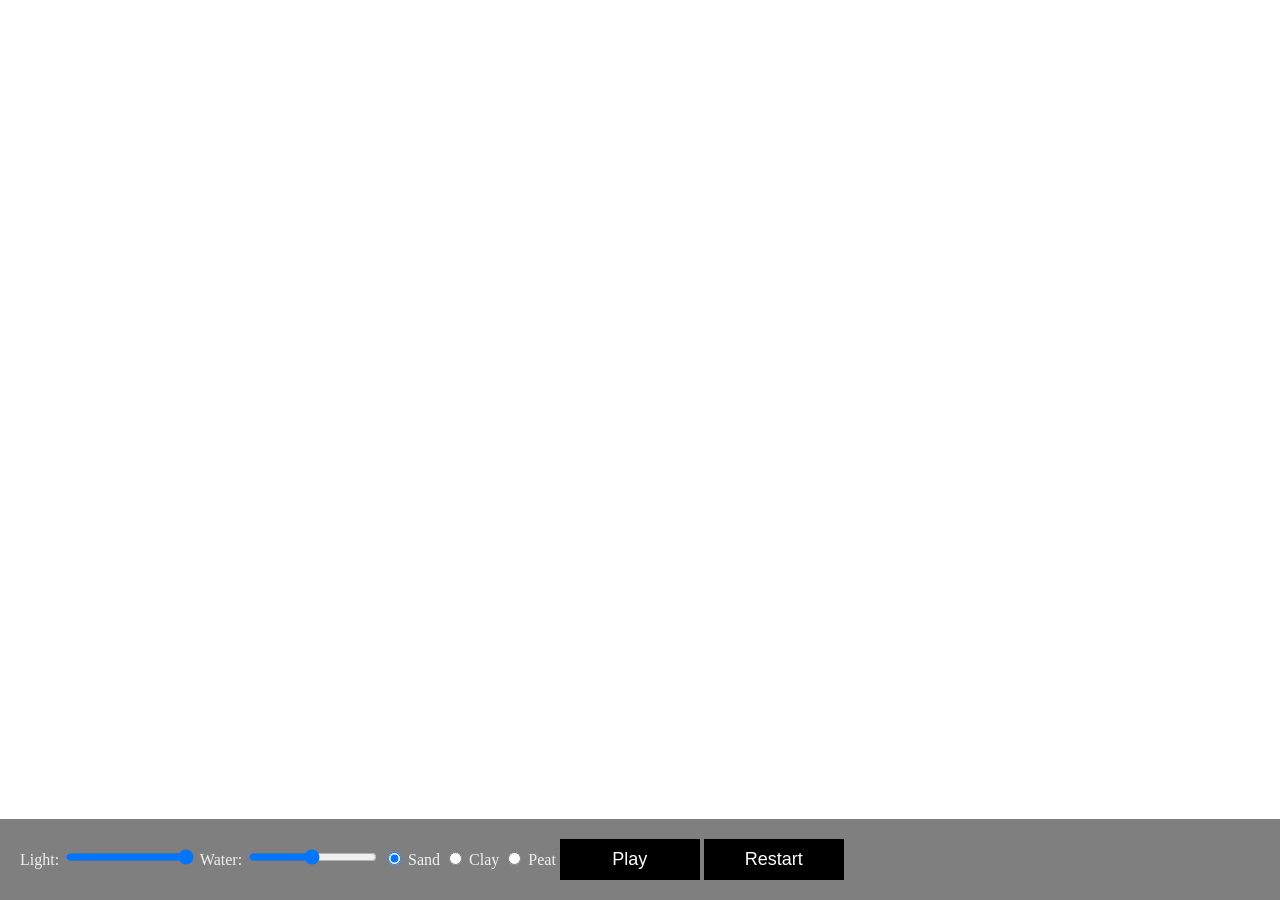
<file: index.html>
<!doctype html>
<html lang="en-us">
<head>
	<meta charset="utf-8">
	<meta name="viewport" content="width=device-width, initial-scale=1, user-scalable=0">
	<link rel="stylesheet" href="styles/styles.css">
</head>
<div id="waitForManagedDebugger" style="display:none">
   <h1 style="text-align:center;">
     <div id="waitForManagedDebuggerMessage"></div>
     <button onclick="doneWaitingForDebugger()">Continue</button>
   </h1>
</div>
<body style="margin:0px; border:none; overflow:hidden; display:block;">
	<div id="error_log"></div>

	<div class="content">
		<label for="lightSlider">Light:</label>
		<input id="lightSlider" oninput="updateSimulationParameters()" type="range" min="1" max="100" value="100">

		<label for="waterSlider">Water:</label>
		<input id="waterSlider" oninput="updateSimulationParameters()" type="range" min="1" max="100" value="50">
		
		<input type="radio" id="Sand" name="groundType" value="1" onclick="updateSimulationParameters()" checked>
  	<label for="sand">Sand</label>
  	<input type="radio" id="Clay" name="groundType" value="2" onclick="updateSimulationParameters()">
  	<label for="clay">Clay</label>
  	<input type="radio" id="Peat" name="groundType" value="3" onclick="updateSimulationParameters()">
  	<label for="peat">Peat</label>		

  	<button id="playButton" onclick="playSimulation(1.0)" class="menuButton">Play</button>
		<button id="restartButton" onclick="restartSimulation(0.0)" class="menuButton">Restart</button>
	</div>
  
	<canvas id="UT_CANVAS" tabindex="1" style='display:block; touch-action:none;'></canvas>

	<script src="scripts/ui.js"></script>

<script>
  var Module = {
};


// The action to perform when a fatal error occurs that cannot be recovered from. Override this function
// in your own shell file to take a different action. Default behavior is to show a red error ribbon
// at the top of the page.
function fatal(msg) {
	// Emscripten runtime throws a string "unwind" to unwind out from a nested Wasm callstack to yield execution back to the browser
	if (msg.indexOf("unwind") != -1)
		return;
	fatal.count = (fatal.count|0)+1;
	if (fatal.count < 20) { // Cap the number of errors that are printed to prevent an infinite cascade if there is an error each frame.
		document.querySelector('#error_log').innerHTML += "<div style='background-color:red; border: 2px solid yellow; padding: 5px; font-weight: bold; font-size: 2em '>" + msg + '</div>';
	}
}

// The action to perform when a runtime browser warning occurs. Override this function in your own shell file
// to customize the behavior. Default behavior is to show a yellow warning ribbon at the top of the page
// that disappears after a while.
function warn(msg) {
	warn.count = (warn.count|0)+1;
	if (warn.count < 3) { // Cap the number of simultaneous warnings.
		var div = document.createElement('div');
		div.innerHTML = "<div style='background-color:yellow; border: 2px solid black; padding: 5px; font-weight: bold; font-size: 2em;'>" + msg + ' <span style="cursor: pointer">[X]</span></div>';
		function removeWarning() { if (div.parentNode) div.parentNode.removeChild(div); }
		document.querySelector('#error_log').appendChild(div);
		div.querySelector('span').onclick = removeWarning;
		setTimeout(removeWarning, 20000);
	}
}

// By default, uncaught global errors are routed to fatal error handler. Override these in your own
// shell file to take a different action.
window.onerror = function(message, source, lineno, colno) {
	var msg = source;
	if (lineno) msg += ':' + lineno;
	if (colno) msg += ':' + colno;
	msg += (msg ? ':':'') + message;
	fatal(msg);
}

function doneWaitingForDebugger() {
  document.getElementById("waitForManagedDebugger").style.display = "none";
}

// Register a callback function that will be called when the given event occurs.
// The input system will invoke callbacks for the input events like keydown, keyup.
var TinyEventManager = {
	listeners: {},

	addEventListener: function(type, callback) {
		this.listeners[type] = this.listeners[type] || [];
		if (this.listeners[type].indexOf(callback) == -1) {
			this.listeners[type].push(callback);
		}
	},

	removeEventListener: function(type, callback) {
		if (this.listeners[type]) {
			var index = this.listeners[type].indexOf(callback);
			if (index != -1) {
				this.listeners[type].splice(index, 1);
			}
		}
	},

	dispatchEvent: function(event) {
		if (this.listeners[event.type]) {
			this.listeners[event.type].forEach((callback) => callback(event));
		}
	}
};


// Example action: do not navigate the browser page on space bar key presses.
function keyEvent(ev) {
	if (document.activeElement == document.querySelector('#UT_CANVAS') && ev.key == ' ') {
		ev.preventDefault();
	}
}
TinyEventManager.addEventListener('keydown', keyEvent);
TinyEventManager.addEventListener('keyup', keyEvent);

// Depending on the build flags that one uses, different files need to be downloaded
// to load the compiled page. The right set of files will be expanded to be downloaded
// via the directive below.

  function binary(url) { // Downloads a binary file and outputs it in the specified callback
      return new Promise((ok, err) => {
        var x = new XMLHttpRequest();
        x.open('GET', url, true);
        x.responseType = 'arraybuffer';
        x.onload = () => { ok(x.response); }
        x.send(null);
      });
    }
  
  function script(url) { // Downloads a script file and adds it to DOM
    return new Promise((ok, err) => {
      var s = document.createElement('script');
      s.src = url;
      s.onload = () => {
        ok();
      };
      document.body.appendChild(s);
    });
  }
  Promise.all([binary('TinyPlant.js'), binary('TinyPlant.wasm')]).then((r) => {
  Module.wasm = r[1];
  var url = URL.createObjectURL(new Blob([r[0]], { type: 'application/javascript' }));
  script(url).then(() => { URL.revokeObjectURL(url) });
});


</script>
</body>
</html>
</file>
<file: styles/styles.css>
#backgroundVideo {
  position: fixed;
  z-index:-1;
  right: 0;
  bottom: 0;
  min-width: 100%;
  min-height: 100%;
}

#result {
    color: green;
    font-size: 60px;
    text-align: center;
    top: 40%;
    z-index:200;
}

.content {
  position: fixed;
  bottom: 0;
  background: rgba(0, 0, 0, 0.5);
  color: #f1f1f1;
  width: 100%;
  padding: 20px;
}

.menuButton {
  width: 140px;
  font-size: 18px;
  padding: 10px;
  border: none;
  background: #000;
  color: #fff;
  cursor: pointer;
}

.menuButton:hover {
  background: #ddd;
  color: black;
}

.menuList {
    z-index:100;
    position: fixed;
    display: none;
    overflow-y: auto;
}

.menuList button {
  background-color: rgba(0, 0, 0, 0.5);
  color: #fff; /* Black text color */
  display: block; /* Make the links appear below each other */
  padding: 12px; /* Add some padding */
  text-decoration: none; /* Remove underline from links */
  border: none;
  font-size: 24px;
}

.menuList button:hover {
  background-color: #ccc; /* Dark grey background on mouse-over */
}

.menuList button.active {
  background-color: #4CAF50; /* Add a green color to the "active/current" link */
  color: white;
}
</file>
